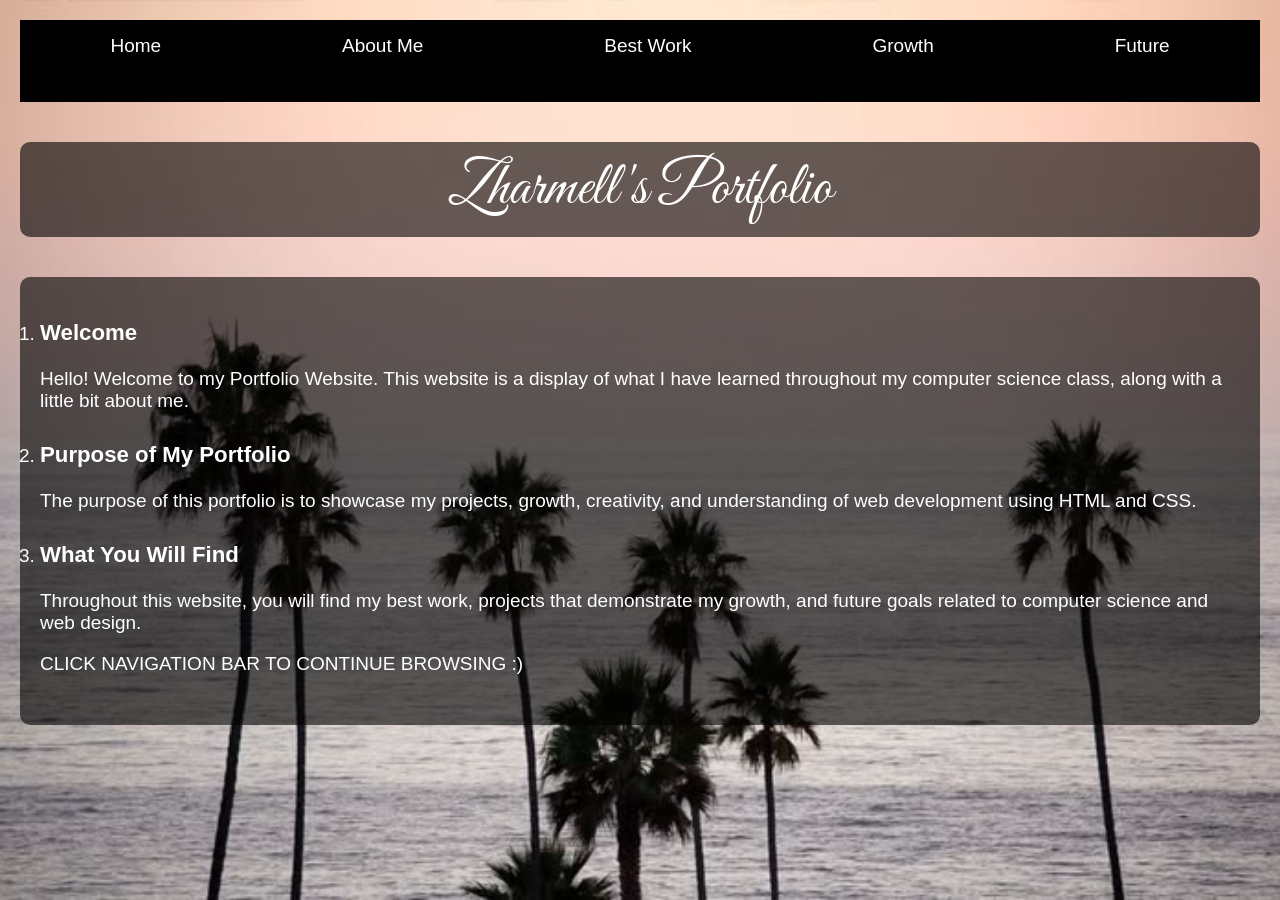
<file: index.html>
<!DOCTYPE html>
<html>
<head>

  <link rel="stylesheet" href="style.css">

  <link href="https://fonts.googleapis.com/css2?family=Great+Vibes&display=swap" rel="stylesheet">

</head>

<body>

  <ul class="navbar">
    <li><a href="index.html">Home</a></li>
    <li><a href="aboutme.html">About Me</a></li>
    <li><a href="bestwork.html">Best Work</a></li>
    <li><a href="growth.html">Growth</a></li>
    <li><a href="future.html">Future</a></li>
  </ul>

  <h1 class="home-title">Zharmell's Portfolio</h1>

  <ol>

    <li>
      <h3>Welcome</h3>

      <p>
        Hello! Welcome to my Portfolio Website. This website is a display of what I have learned throughout my computer science class, along with a little bit about me.
      </p>
    </li>

    <li>
      <h3>Purpose of My Portfolio</h3>

      <p>
        The purpose of this portfolio is to showcase my projects, growth, creativity, and understanding of web development using HTML and CSS.
      </p>
    </li>

    <li>
      <h3>What You Will Find</h3>

      <p>
        Throughout this website, you will find my best work, projects that demonstrate my growth, and future goals related to computer science and web design.
      </p>

      <p>
        CLICK NAVIGATION BAR TO CONTINUE BROWSING :)
      </p>

    </li>

  </ol>

</body>
</html>
</file>
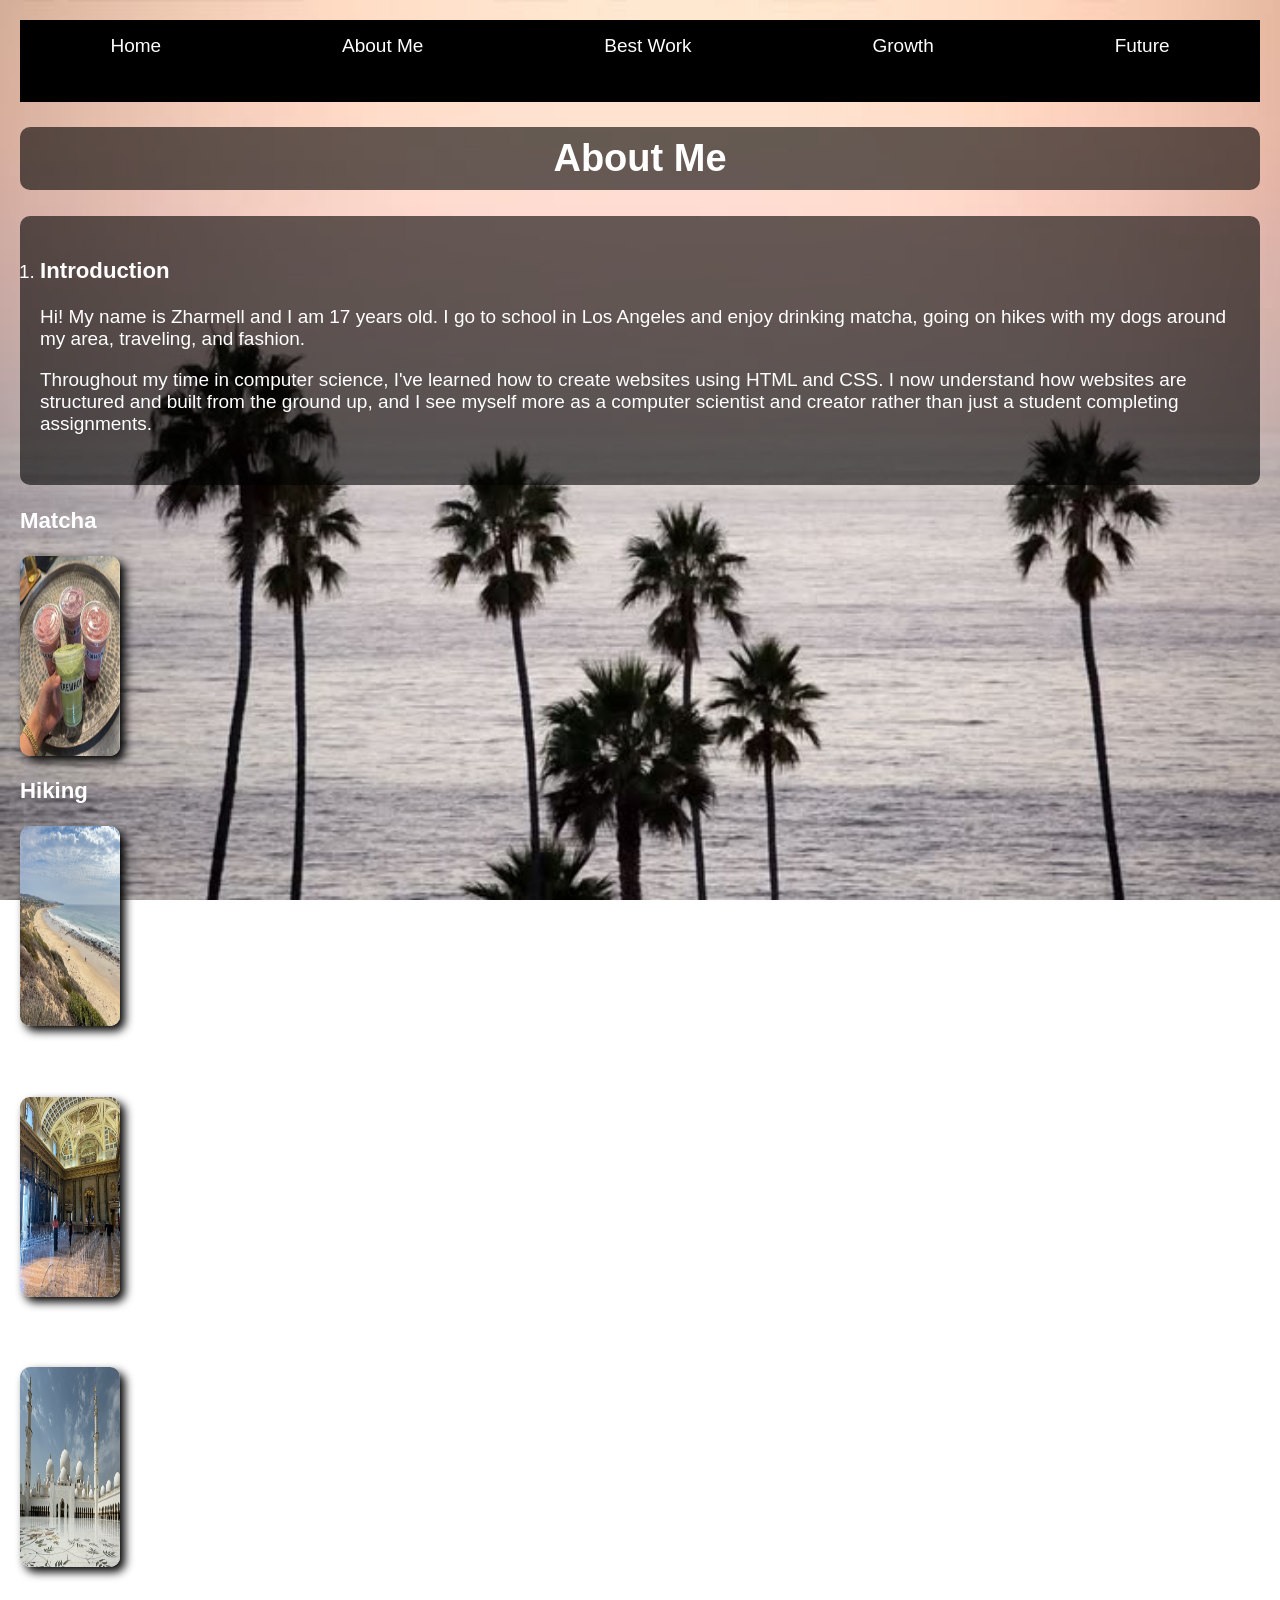
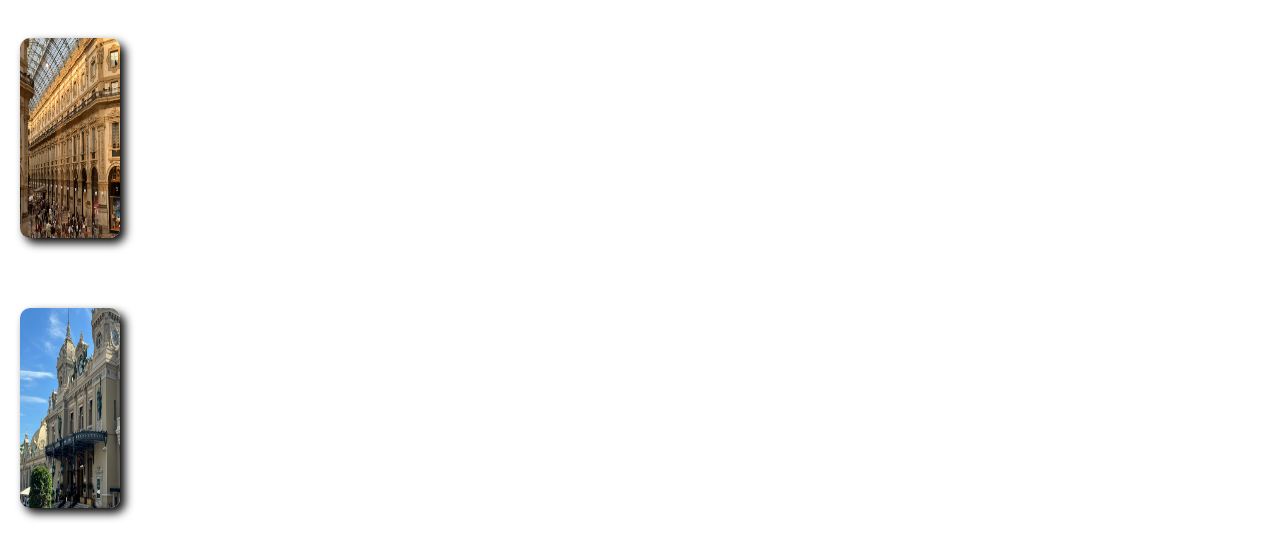
<file: aboutme.html>
<!DOCTYPE html>
<html>
<head>
  <link rel="stylesheet" href="style.css">
</head>

<body class="about-page">

  <ul class="navbar">
    <li><a href="index.html">Home</a></li>
    <li><a href="aboutme.html">About Me</a></li>
    <li><a href="bestwork.html">Best Work</a></li>
    <li><a href="growth.html">Growth</a></li>
    <li><a href="future.html">Future</a></li>
  </ul>

  <h1>About Me</h1>

  <ol>

    <li>
      <h3>Introduction</h3>
      <p>
        Hi! My name is Zharmell and I am 17 years old. I go to school in Los Angeles and enjoy drinking matcha, going on hikes with my dogs around my area, traveling, and fashion.
      </p>
      <p>
        Throughout my time in computer science, I've learned how to create websites using HTML and CSS. I now understand how websites are structured and built from the ground up, and I see myself more as a computer scientist and creator rather than just a student completing assignments.
      </p>
    </li>

  </ol>

  <h3>Matcha</h3>
  <img class="meImage" src="matcha.png" alt="Matcha">

  <h3>Hiking</h3>
  <img class="meImage" src="hike.png" alt="Hiking">

  <h3>Fashion Week in Milan</h3>
  <img class="meImage" src="fashion.png" alt="Milan Fashion Week">

  <h3>Dubai</h3>
  <img class="meImage" src="dubai.png" alt="Dubai">

  <h3>Milan</h3>
  <img class="meImage" src="milan.png" alt="Milan">

  <h3>Monaco</h3>
  <img class="meImage" src="monaco.png" alt="Monaco">

</body>
</html>
</file>
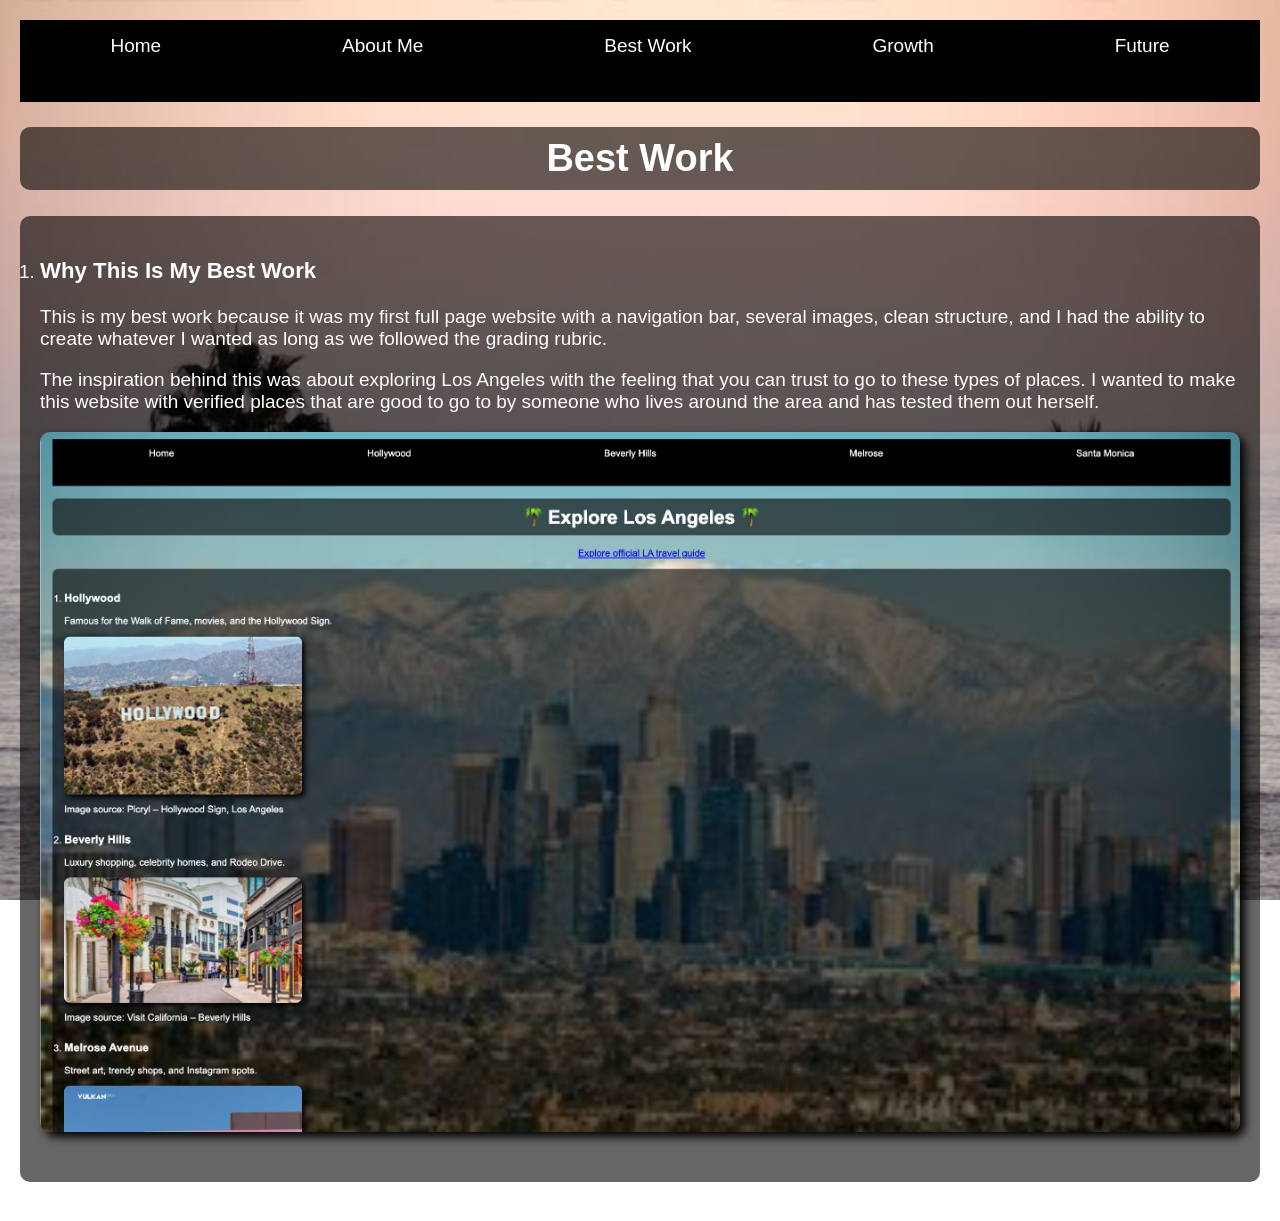
<file: bestwork (1).html>
<!DOCTYPE html>
<html>
<head>
  <link rel="stylesheet" href="style.css">
</head>

<body>

  <ul class="navbar">
    <li><a href="index.html">Home</a></li>
    <li><a href="aboutme.html">About Me</a></li>
    <li><a href="bestwork.html">Best Work</a></li>
    <li><a href="growth.html">Growth</a></li>
    <li><a href="future.html">Future</a></li>
  </ul>

  <h1>Best Work</h1>

  <ol>

    <li>
      <h3>Why This Is My Best Work</h3>

      <p>
        This is my best work because it was my first full page website with a navigation bar, several images, clean structure, and I had the ability to create whatever I wanted as long as we followed the grading rubric.
      </p>

      <p>
        The inspiration behind this was about exploring Los Angeles with the feeling that you can trust to go to these types of places. I wanted to make this website with verified places that are good to go to by someone who lives around the area and has tested them out herself. 
      </p>

      <img src="web.png" >
    </li>

  </ol>

</body>
</html>
</file>
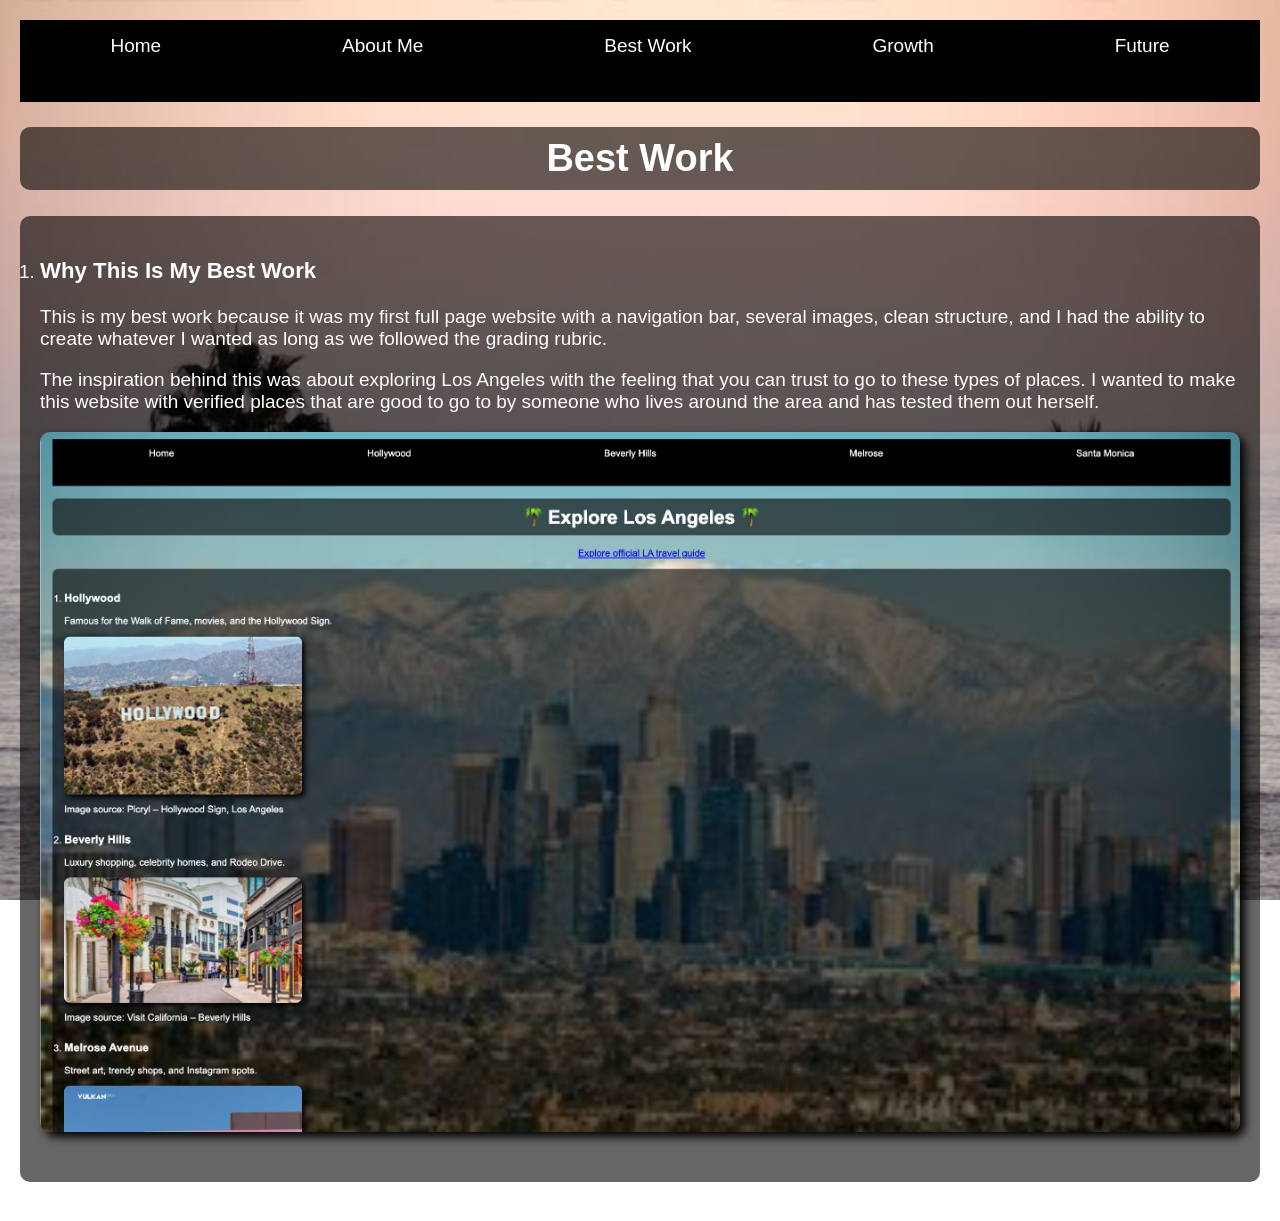
<file: bestwork.html>
<!DOCTYPE html>
<html>
<head>
  <link rel="stylesheet" href="style.css">
</head>

<body>

  <ul class="navbar">
    <li><a href="index.html">Home</a></li>
    <li><a href="aboutme.html">About Me</a></li>
    <li><a href="bestwork.html">Best Work</a></li>
    <li><a href="growth.html">Growth</a></li>
    <li><a href="future.html">Future</a></li>
  </ul>

  <h1>Best Work</h1>

  <ol>

    <li>
      <h3>Why This Is My Best Work</h3>

      <p>
        This is my best work because it was my first full page website with a navigation bar, several images, clean structure, and I had the ability to create whatever I wanted as long as we followed the grading rubric.
      </p>

      <p>
        The inspiration behind this was about exploring Los Angeles with the feeling that you can trust to go to these types of places. I wanted to make this website with verified places that are good to go to by someone who lives around the area and has tested them out herself. 
      </p>

      <img src="web.png" >
    </li>

  </ol>

</body>
</html>
</file>
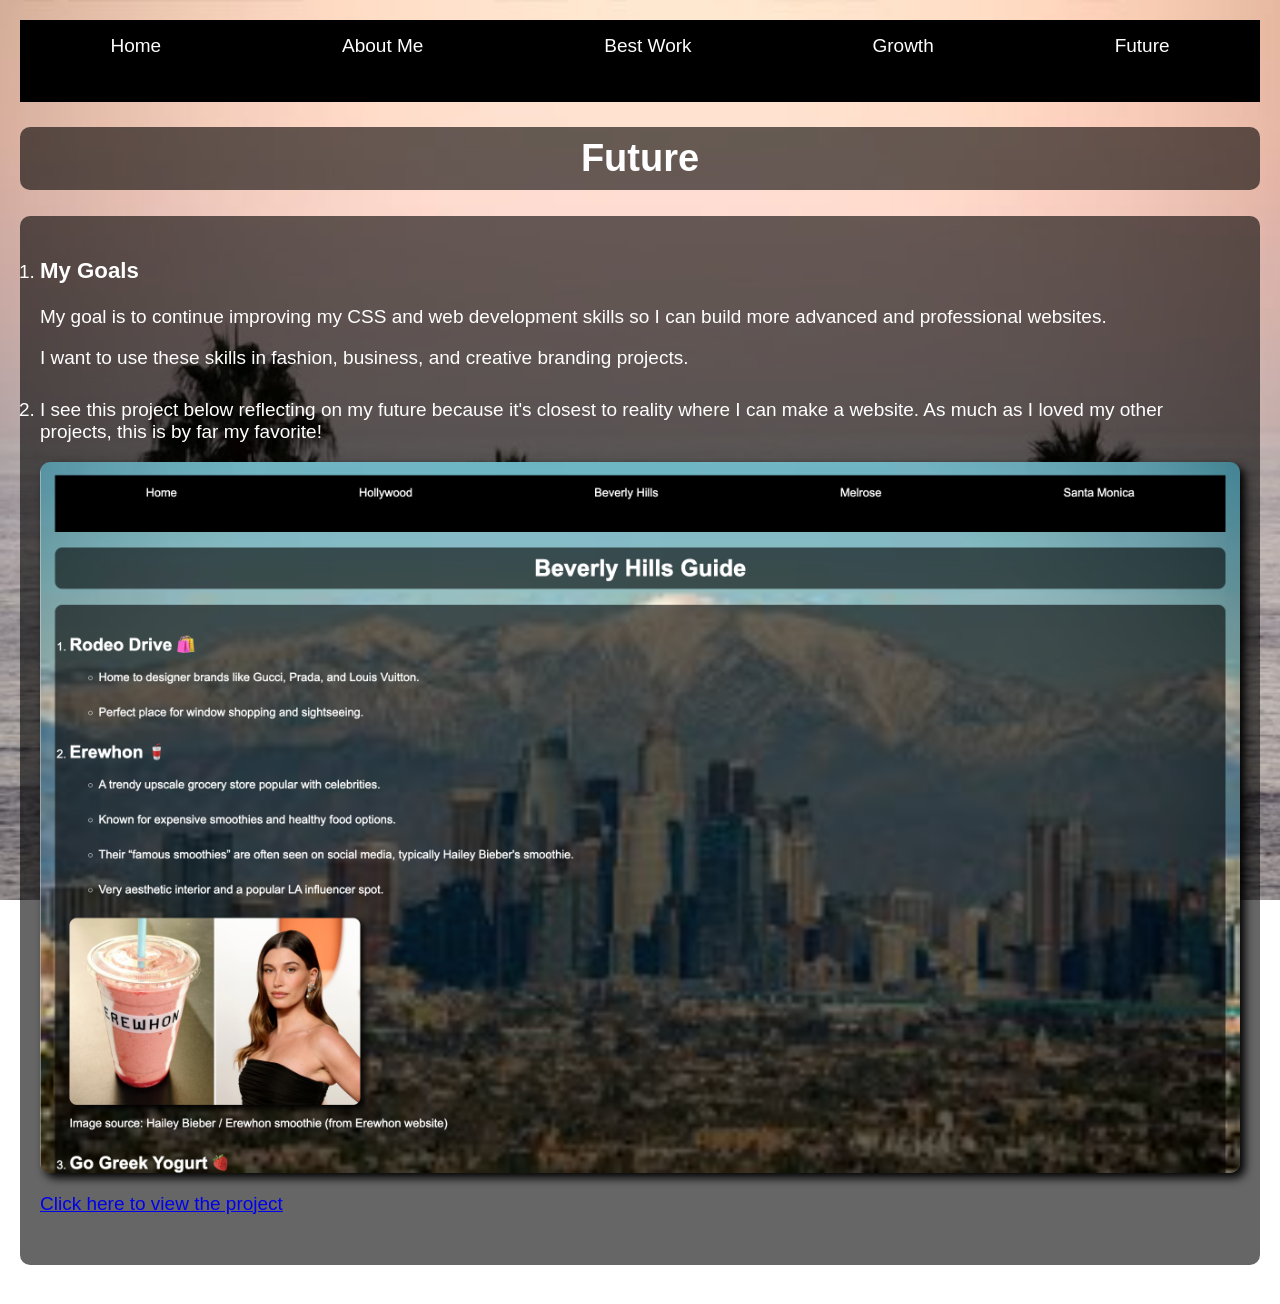
<file: future (1).html>
<!DOCTYPE html>
<html>
<head>
  <link rel="stylesheet" href="style.css">
</head>

<body>

  <ul class="navbar">
    <li><a href="index.html">Home</a></li>
    <li><a href="aboutme.html">About Me</a></li>
    <li><a href="bestwork.html">Best Work</a></li>
    <li><a href="growth.html">Growth</a></li>
    <li><a href="future.html">Future</a></li>
  </ul>

  <h1>Future</h1>

  <ol>

    <li>
      <h3>My Goals</h3>

      <p>
        My goal is to continue improving my CSS and web development skills so I can build more advanced and professional websites.
      </p>

      <p>
        I want to use these skills in fashion, business, and creative branding projects.
      </p>
    </li>

    <li>
      <p>
        I see this project below reflecting on my future because it's closest to reality where I can make a website. As much as I loved my other projects, this is by far my favorite!
      </p>

      <img src="unit2.png" alt="Unit 2 Project" width="392">

      <p>
        <a href="https://codeprojects.org/projects/weblab/a72ff97f-ac61-4767-9d1d-d4f68e8edf80"target="_blank">
          Click here to view the project
        </a>
      </p>
    </li>

  </ol>

</body>
</html>
</file>
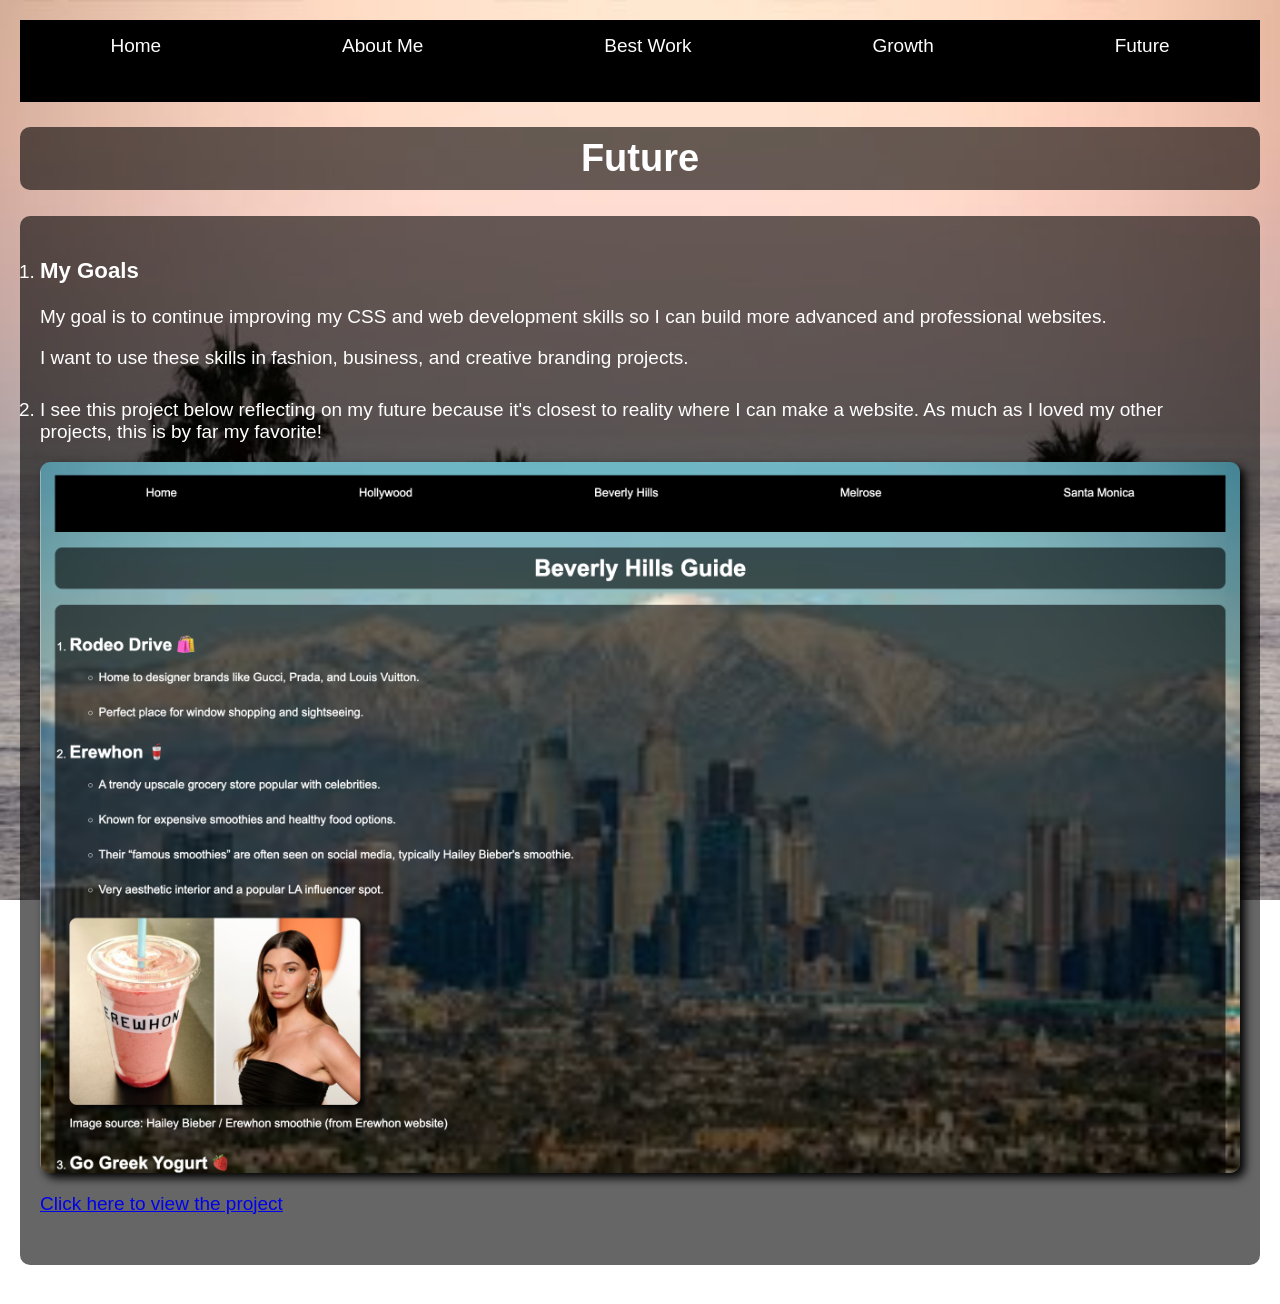
<file: future.html>
<!DOCTYPE html>
<html>
<head>
  <link rel="stylesheet" href="style.css">
</head>

<body>

  <ul class="navbar">
    <li><a href="index.html">Home</a></li>
    <li><a href="aboutme.html">About Me</a></li>
    <li><a href="bestwork.html">Best Work</a></li>
    <li><a href="growth.html">Growth</a></li>
    <li><a href="future.html">Future</a></li>
  </ul>

  <h1>Future</h1>

  <ol>

    <li>
      <h3>My Goals</h3>

      <p>
        My goal is to continue improving my CSS and web development skills so I can build more advanced and professional websites.
      </p>

      <p>
        I want to use these skills in fashion, business, and creative branding projects.
      </p>
    </li>

    <li>
      <p>
        I see this project below reflecting on my future because it's closest to reality where I can make a website. As much as I loved my other projects, this is by far my favorite!
      </p>

      <img src="unit2.png" alt="Unit 2 Project" width="392">

      <p>
        <a href="https://codeprojects.org/projects/weblab/a72ff97f-ac61-4767-9d1d-d4f68e8edf80"target="_blank">
          Click here to view the project
        </a>
      </p>
    </li>

  </ol>

</body>
</html>
</file>
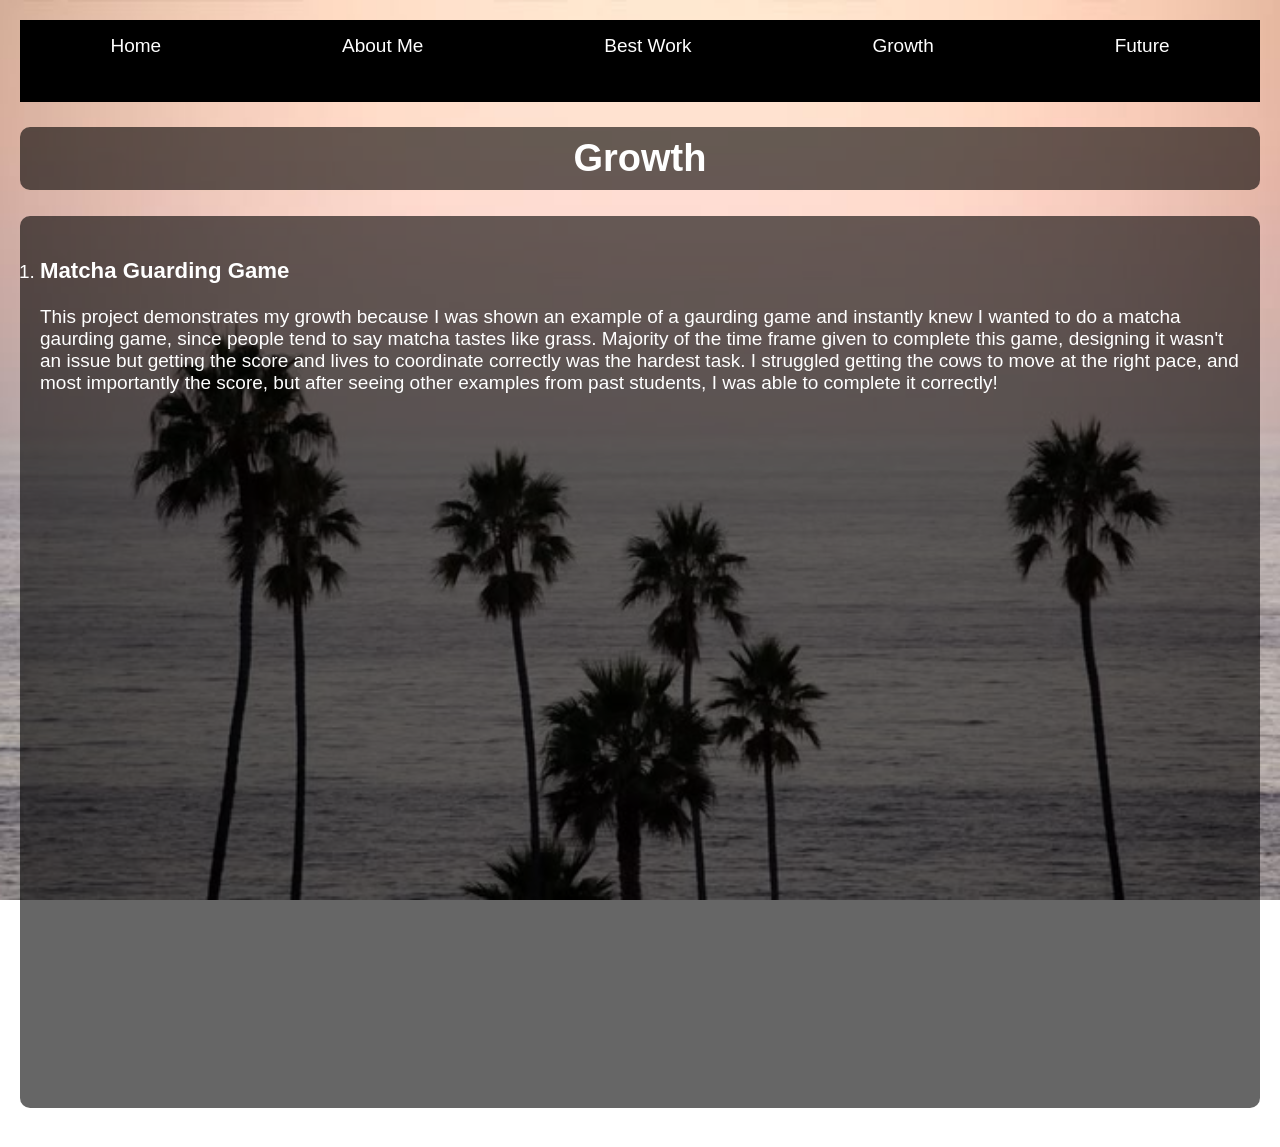
<file: growth.html>
<!DOCTYPE html>
<html>
<head>
  <link rel="stylesheet" href="style.css">
</head>

<body>

  <ul class="navbar">
    <li><a href="index.html">Home</a></li>
    <li><a href="aboutme.html">About Me</a></li>
    <li><a href="bestwork.html">Best Work</a></li>
    <li><a href="growth.html">Growth</a></li>
    <li><a href="future.html">Future</a></li>
  </ul>

  <h1> Growth </h1>

  <ol>

    <li>
      <h3>Matcha Guarding Game</h3>

      <p>
        This project demonstrates my growth because I was shown an example of a gaurding game and instantly knew I wanted to do a matcha gaurding game, since people tend to say matcha tastes like grass. 
        Majority of the time frame given to complete this game, designing it wasn't an issue but getting the score and lives to coordinate correctly was the hardest task. I struggled getting the cows to move at the right pace, and most importantly the score, but after seeing other examples from past students, I was able to complete it correctly!
        
      </p>

<iframe width="392
" height="620" style="border: 0px;" src="https://studio.code.org/projects/gamelab/74c0287c-4d53-432e-8ada-7eb3cd2b236a/embed"></iframe>    </li>

  </ol>

</body>
</html>
</file>
<file: style.css>
body {
  font-family: Arial;
  margin: 0;
  padding: 20px;
  font-size: 19px;

  background-image: url("background.jpg");
  background-size: cover;
  background-position: center;
  background-attachment: fixed;

  color: white;
}

.home-title {
  font-family: 'Great Vibes', cursive;
  font-size: 60px;
  font-weight: normal;
}

.navbar {
  list-style-type: none;
  margin: 0;
  padding: 0;
  background-color: black;
  display: flex;
  justify-content: space-around;
}

.navbar li {
  display: inline;
}

.navbar a {
  display: block;
  color: white;
  text-decoration: none;
  padding: 15px;
}

.navbar a:hover {
  background-color: gold;
  color: black;
}

h1 {
  text-align: center;
  background-color: rgba(0,0,0,0.6);
  padding: 10px;
  border-radius: 10px;
}

ol {
  background-color: rgba(0,0,0,0.6);
  padding: 20px;
  border-radius: 10px;
}

li {
  margin-bottom: 30px;
}

img {
  border-radius: 10px;
  width: 100%;
  max-width: 2000px;
  display: block;
  box-shadow: 5px 5px 10px black;
  margin-bottom: 20px;
}

.about-page img {
  max-width: 600px;
}

iframe {
  margin-top: 20px;
  border-radius: 10px;
  max-width: 100%;
}

.meImage{
  height: 200px;
  width: 100px;
}
</file>
